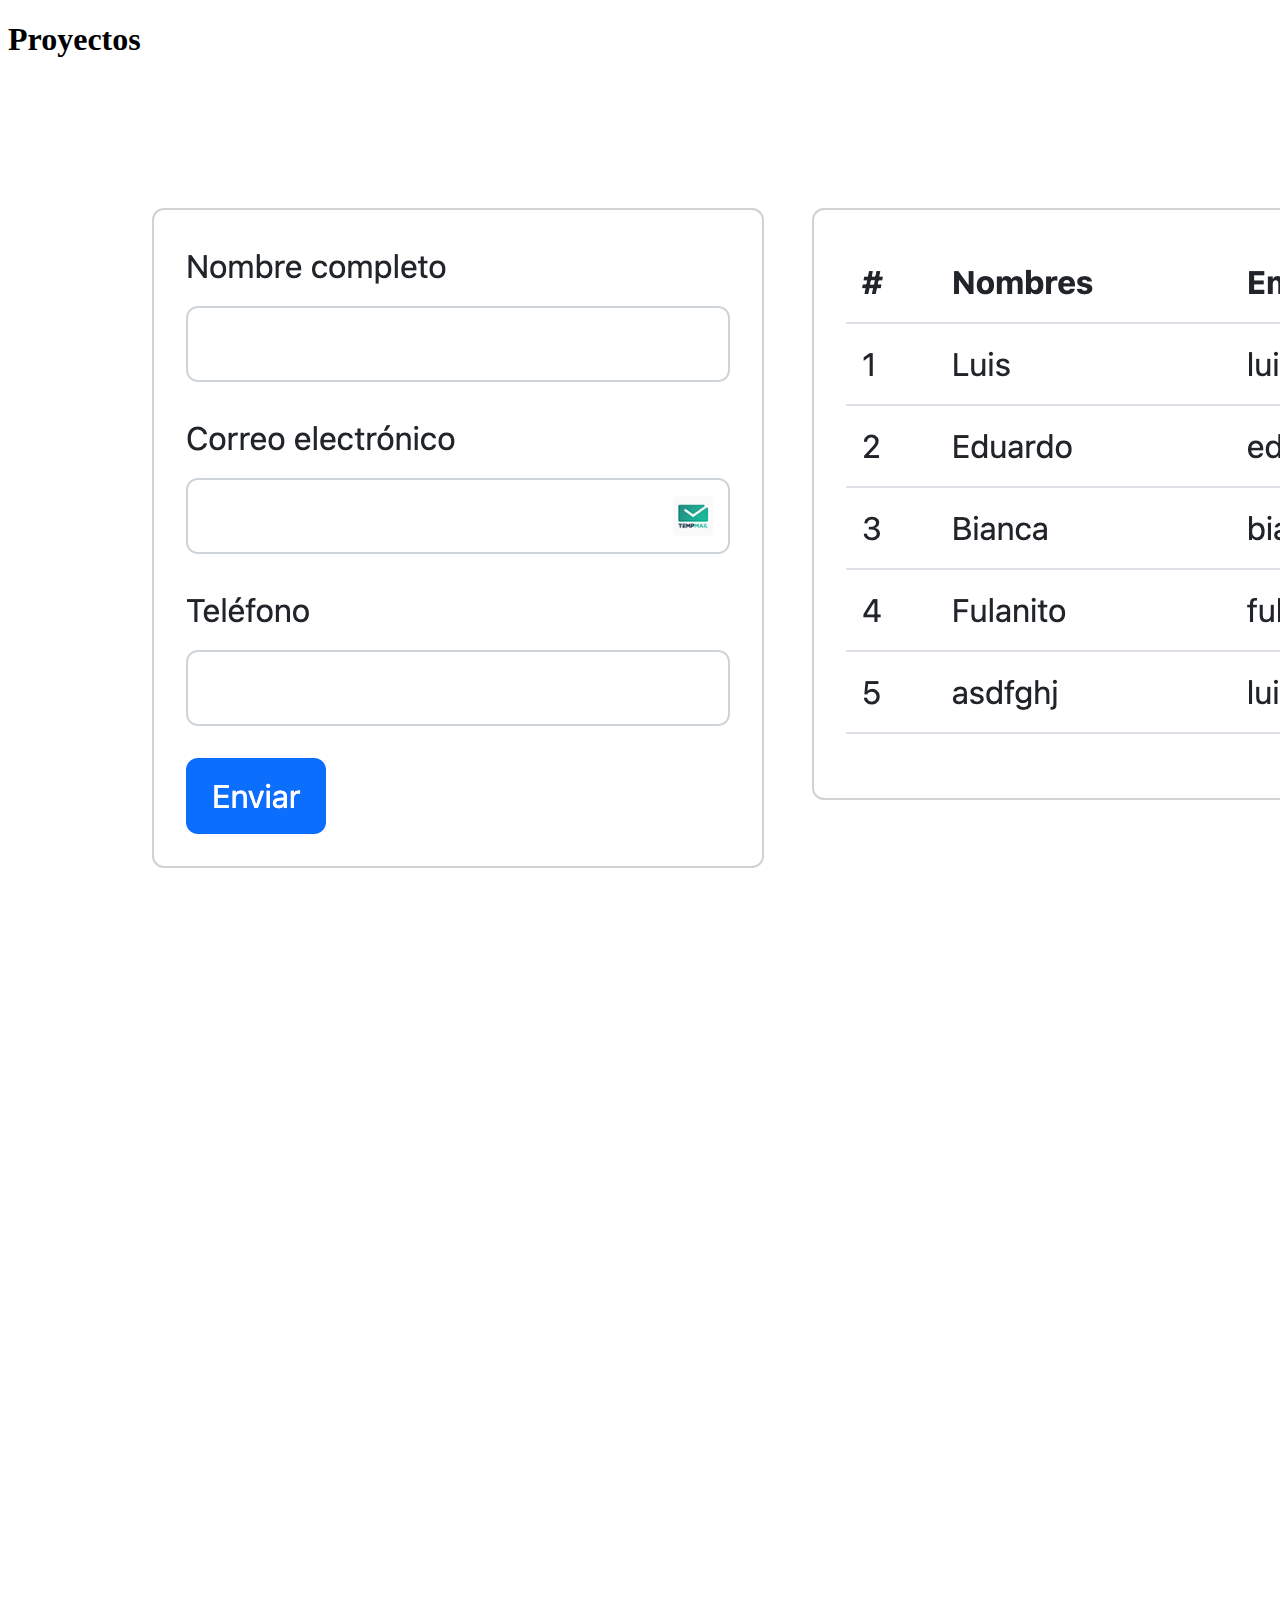
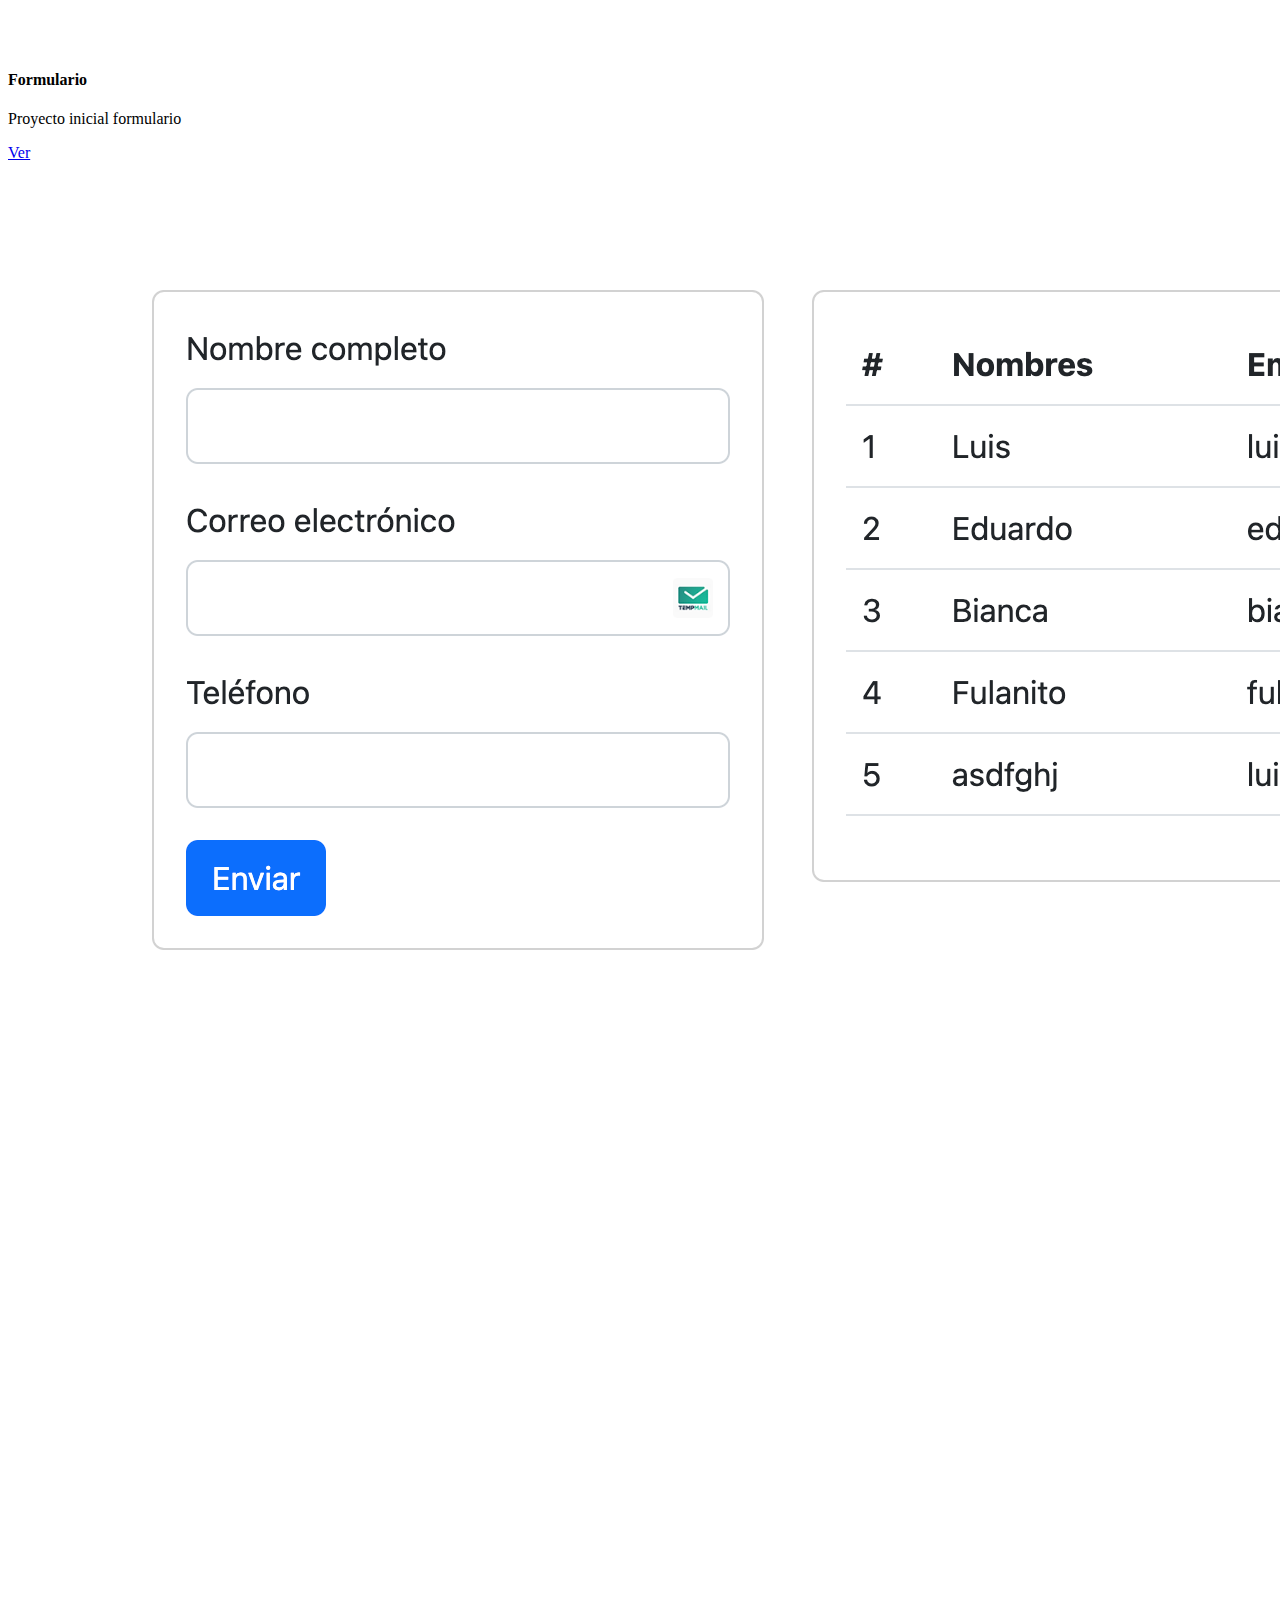
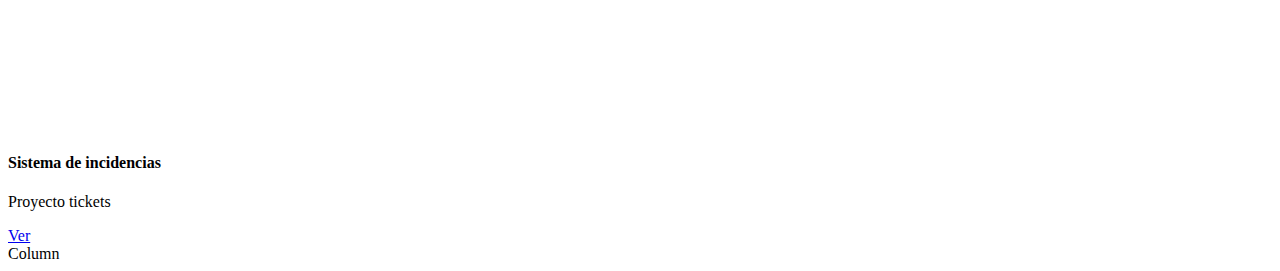
<file: index.html>
<!doctype html>
<html lang="en">

<head>
  <title>Title</title>
  <!-- Required meta tags -->
  <meta charset="utf-8">
  <meta name="viewport" content="width=device-width, initial-scale=1, shrink-to-fit=no">

  <!-- Bootstrap CSS v5.2.1 -->
  <link href="https://cdn.jsdelivr.net/npm/bootstrap@5.2.1/dist/css/bootstrap.min.css" rel="stylesheet"
    integrity="sha384-iYQeCzEYFbKjA/T2uDLTpkwGzCiq6soy8tYaI1GyVh/UjpbCx/TYkiZhlZB6+fzT" crossorigin="anonymous">

</head>

<body>
  <header>
    <!-- place navbar here -->
  </header>
  <main>

    <h1>Proyectos</h1>

    <div class="container pt-5">
      <div class="row justify-content-center align-items-center g-2">
        <div class="col">
          <div class="card text-start">
            <img class="card-img-top" src="./img/formulario.png" alt="Title">
            <div class="card-body">
              <h4 class="card-title">Formulario</h4>
              <p class="card-text">Proyecto inicial formulario</p>
              <a href="./formulario/index.php" class="btn btn-primary">Ver</a>
            </div>
          </div>
        </div>
        <div class="col">
          <div class="card text-start">
            <img class="card-img-top" src="./img/formulario.png" alt="Title">
            <div class="card-body">
              <h4 class="card-title">Sistema de incidencias</h4>
              <p class="card-text">Proyecto tickets</p>
              <a href="./tickets/index.php" class="btn btn-primary">Ver</a>
            </div>
          </div>
        </div>
        <div class="col">Column</div>
      </div>
    </div>

  </main>
  <footer>
    <!-- place footer here -->
  </footer>
  <!-- Bootstrap JavaScript Libraries -->
  <script src="https://cdn.jsdelivr.net/npm/@popperjs/core@2.11.6/dist/umd/popper.min.js"
    integrity="sha384-oBqDVmMz9ATKxIep9tiCxS/Z9fNfEXiDAYTujMAeBAsjFuCZSmKbSSUnQlmh/jp3" crossorigin="anonymous">
  </script>

  <script src="https://cdn.jsdelivr.net/npm/bootstrap@5.2.1/dist/js/bootstrap.min.js"
    integrity="sha384-7VPbUDkoPSGFnVtYi0QogXtr74QeVeeIs99Qfg5YCF+TidwNdjvaKZX19NZ/e6oz" crossorigin="anonymous">
  </script>
</body>

</html>
</file>
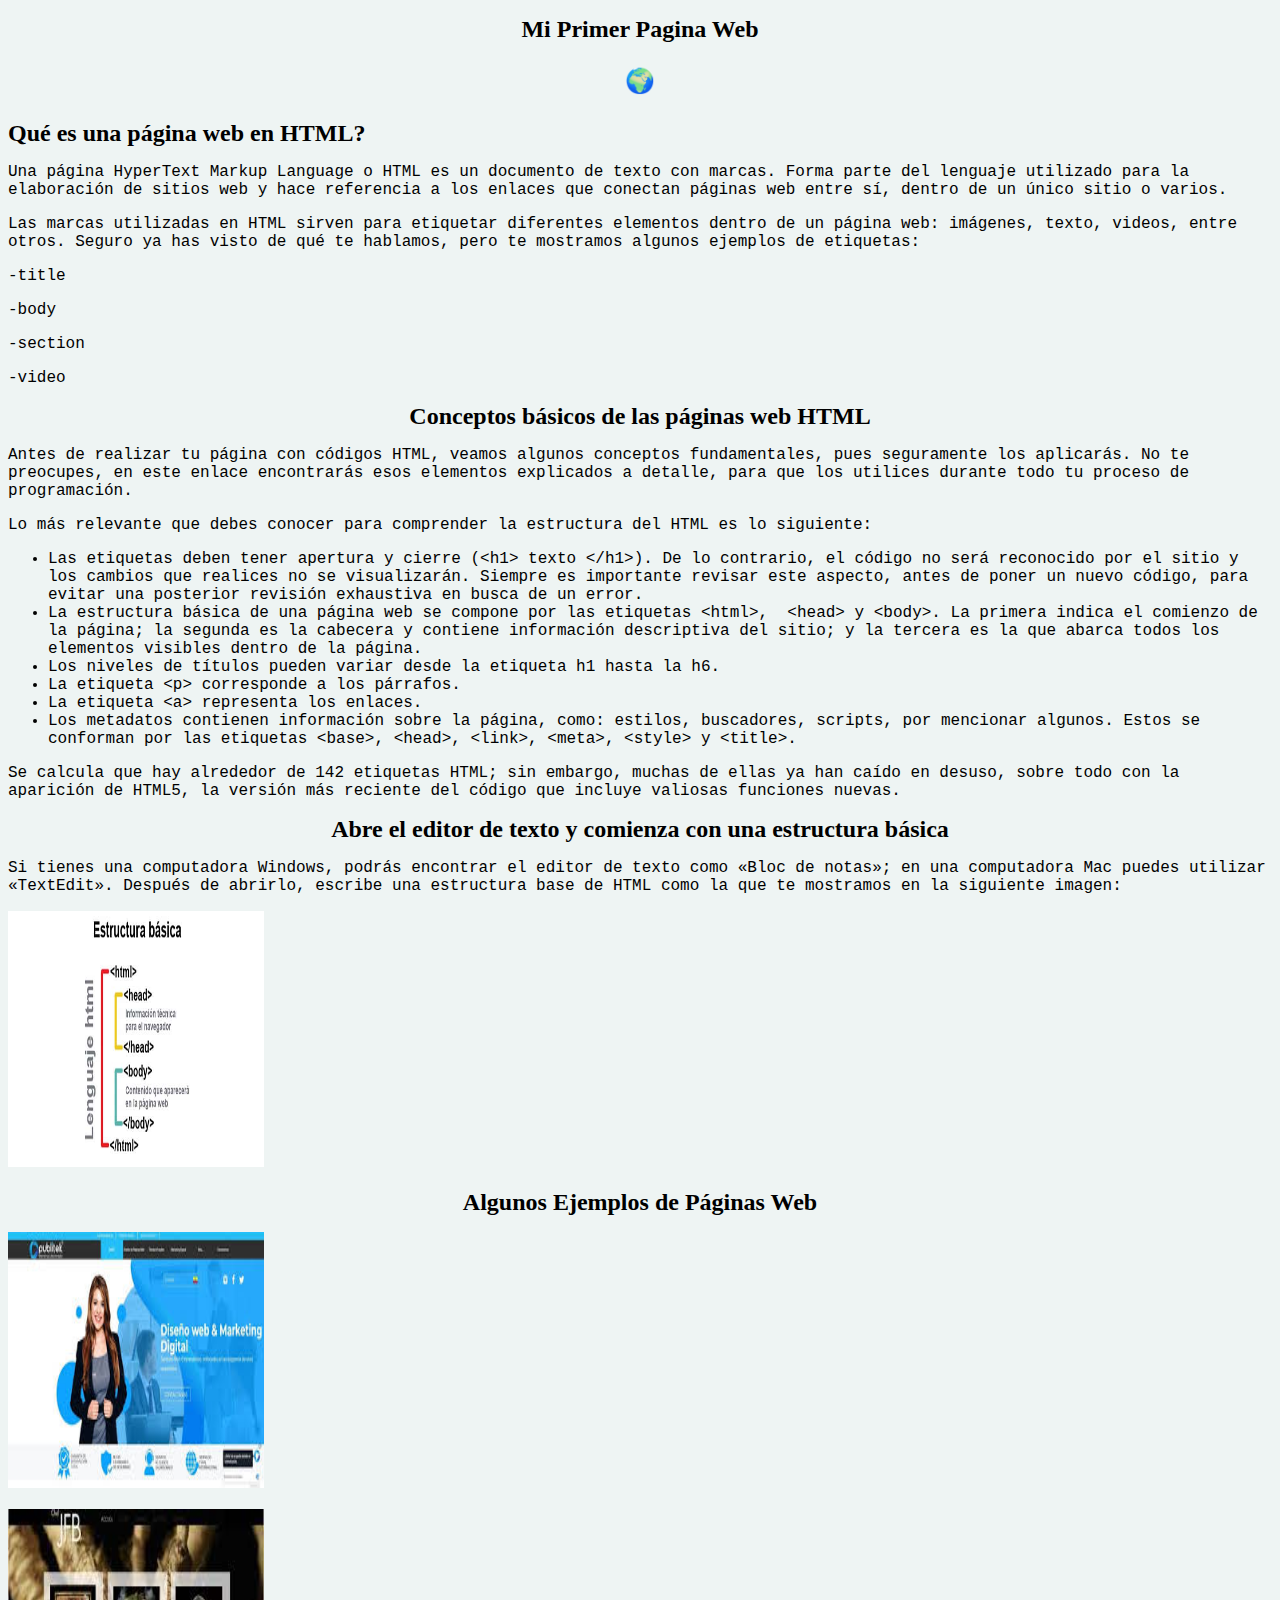
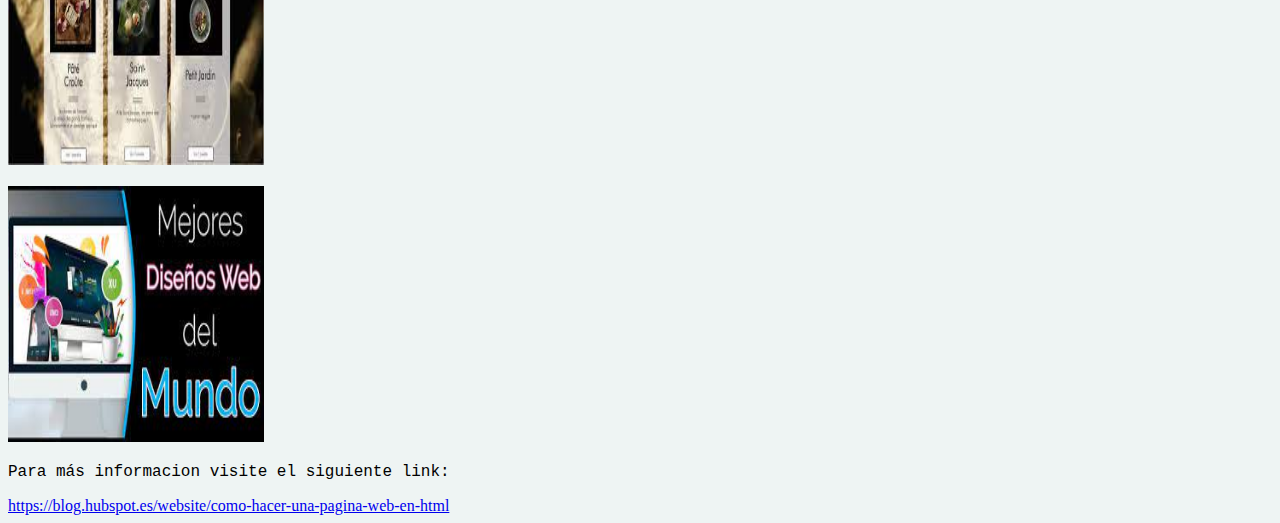
<file: pagina_web/index.html>
<!DOCTYPE html>
<html lang="es">
    <head>
        <meta charset="UTF-8">
        <meta name="viewport" content="width=device-width, initial-scale=1.0">
        <meta name="description" content="Esta es mi primer página web con Visual Studio Code">
          <title>Mi Primer Página Web</title>
        <link rel="stylesheet" href="styles.css">
        <link rel="shortcut icon" href="images/icono1.png">
           <style>h1 {
            color: black;
            font-family: verdana;
            font-size: 150%;
          }
          p {
      color: black;
      font-family: courier;
      font-size: 100%;
    }
    li {color: black;
        font-family: courier;
      font-size: 100%;}
    
            </style>
    </head>
    
    <body>
        <h1 style="text-align:center;">Mi Primer Pagina Web <p>&#127757;</p></h1>
      
    
    
    
    
        <h1 style="color:black;">Qué es una página web en HTML?</h1>
        
    <p>Una página HyperText Markup Language o HTML es un documento de texto con marcas.
        Forma parte del lenguaje utilizado para la elaboración de sitios web y hace referencia
         a los enlaces que conectan páginas web entre sí, dentro de un único sitio o varios.
     
         <p>Las marcas utilizadas en HTML sirven para etiquetar diferentes elementos dentro de un página web:
             imágenes, texto, videos, entre otros. Seguro ya has visto de qué te hablamos, pero te mostramos 
             algunos ejemplos de etiquetas:
             <p>-title </p>
             <p>-body </p>
             <p>-section </p>
             <p>-video </p>      
            
            
            </p>
            </p>
     
         <h1 
      
     style="text-align:center;">Conceptos básicos de las páginas web HTML</h1>
    
     <p>Antes de realizar tu página con códigos HTML, veamos algunos conceptos fundamentales,
         pues seguramente los aplicarás. No te preocupes, en este enlace encontrarás esos elementos
          explicados a detalle, para que los utilices durante todo tu proceso de programación.</p> 
          <p>Lo más relevante que debes conocer para comprender la estructura del HTML es lo siguiente: </p>
              
            <ul>
                <li>Las etiquetas deben tener apertura y cierre (&lt;h1&gt; texto &lt;/h1&gt;). De lo contrario, el código no será reconocido por el sitio y los cambios que realices no se visualizarán. Siempre es importante revisar este aspecto, antes de poner un nuevo código, para evitar una posterior revisión exhaustiva en busca de un error.</li>
                <li>La estructura básica de una página web se compone por las etiquetas &lt;html&gt;, &nbsp;&lt;head&gt; y &lt;body&gt;. La primera indica el comienzo de la página; la segunda es la cabecera y contiene información descriptiva del sitio; y la tercera es la que abarca todos los elementos visibles dentro de la página.</li>
                <li>Los niveles de títulos pueden variar desde la etiqueta h1 hasta la h6.</li>
                <li>La etiqueta &lt;p&gt; corresponde a los párrafos.&nbsp;</li>
                <li>La etiqueta &lt;a&gt; representa los enlaces.</li>
                <li>Los metadatos contienen información sobre la página, como: estilos, buscadores, scripts, por mencionar algunos. Estos se conforman por las etiquetas &lt;base&gt;, &lt;head&gt;, &lt;link&gt;, &lt;meta&gt;, &lt;style&gt; y &lt;title&gt;.&nbsp;</li>
                </ul>
    
                <p>Se calcula que hay alrededor de 142 etiquetas HTML; sin embargo, muchas de ellas ya han caído en desuso, sobre todo con la aparición de HTML5, la versión más reciente del código que incluye valiosas funciones nuevas. </p>  
    
                <h1 style="text-align:center;">Abre el editor de texto y comienza con una estructura básica</h1>
    <p>Si tienes una computadora Windows, podrás encontrar el editor de texto como «Bloc de notas»; 
        en una computadora Mac puedes utilizar «TextEdit». Después de abrirlo, escribe una estructura
         base de HTML como la que te mostramos en la siguiente imagen: 
    
            
        </p> 
          
        <p> <img src="/pagina_web/images/head.jpg" alt="HTML5 Ic" style="width:256px;height:256px;">  </p>
    
        <h1 
      
     style="text-align:center;">Algunos Ejemplos de Páginas Web</h1>
     <p> <img src="/pagina_web/images/PAGINA2.jpg" alt="HTML5 Ic" style="width:256px;height:256px;">  </p>
     <p> <img src="/pagina_web/images/PAGINA3.jpg" alt="HTML5 Ic" style="width:256px;height:256px;">  </p>
     <p> <img src="/pagina_web/images/PAGINA 4.jpg" alt="HTML5 Ic" style="width:256px;height:256px;">  </p>
     
    
    
    
         
       
         
    
              
        <script src="script.js"> </script>
    
    
    
        
        <p>Para más informacion visite el siguiente link:  </p>
        <a href="https://blog.hubspot.es/website/como-hacer-una-pagina-web-en-html">https://blog.hubspot.es/website/como-hacer-una-pagina-web-en-html</a>
    
        
    
    </body>
    
    
    </html>
</file>
<file: pagina_web/styles.css>
body{
    background-color: #d6e4e36b;
}
</file>
